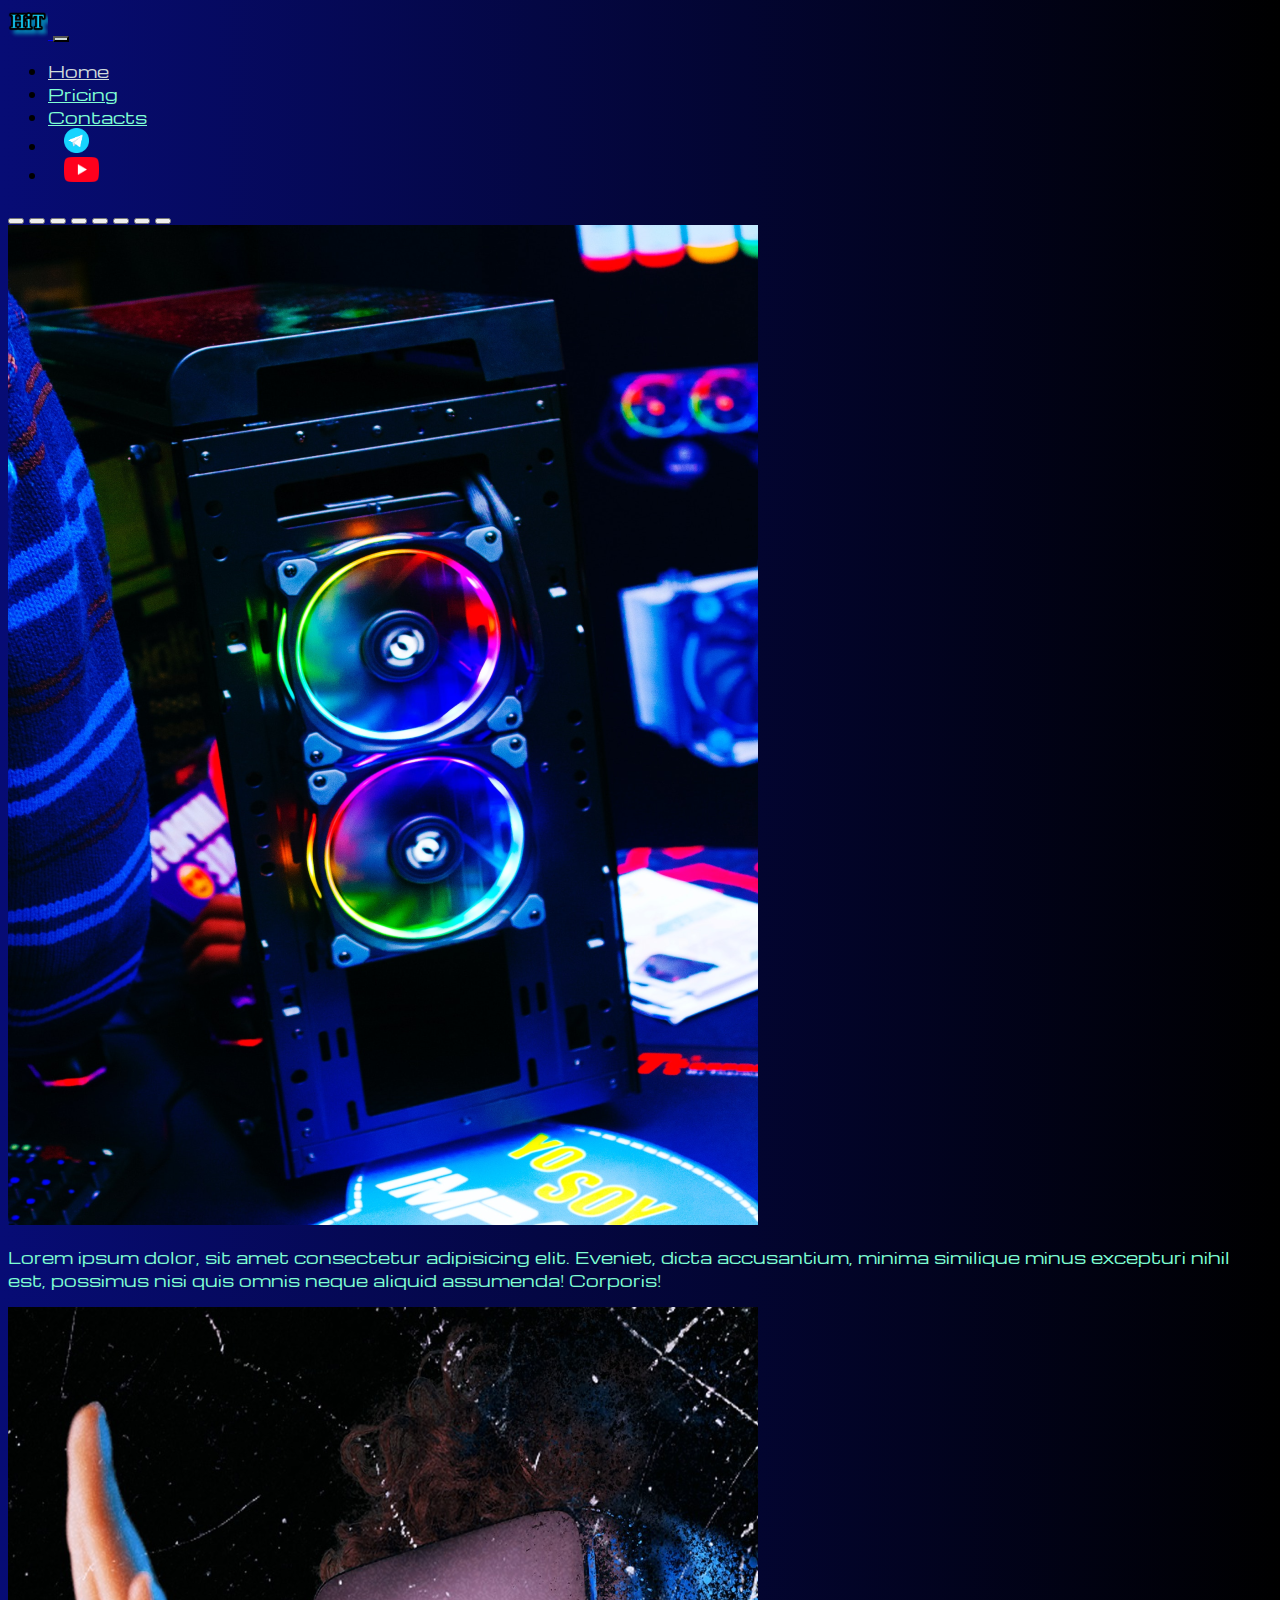
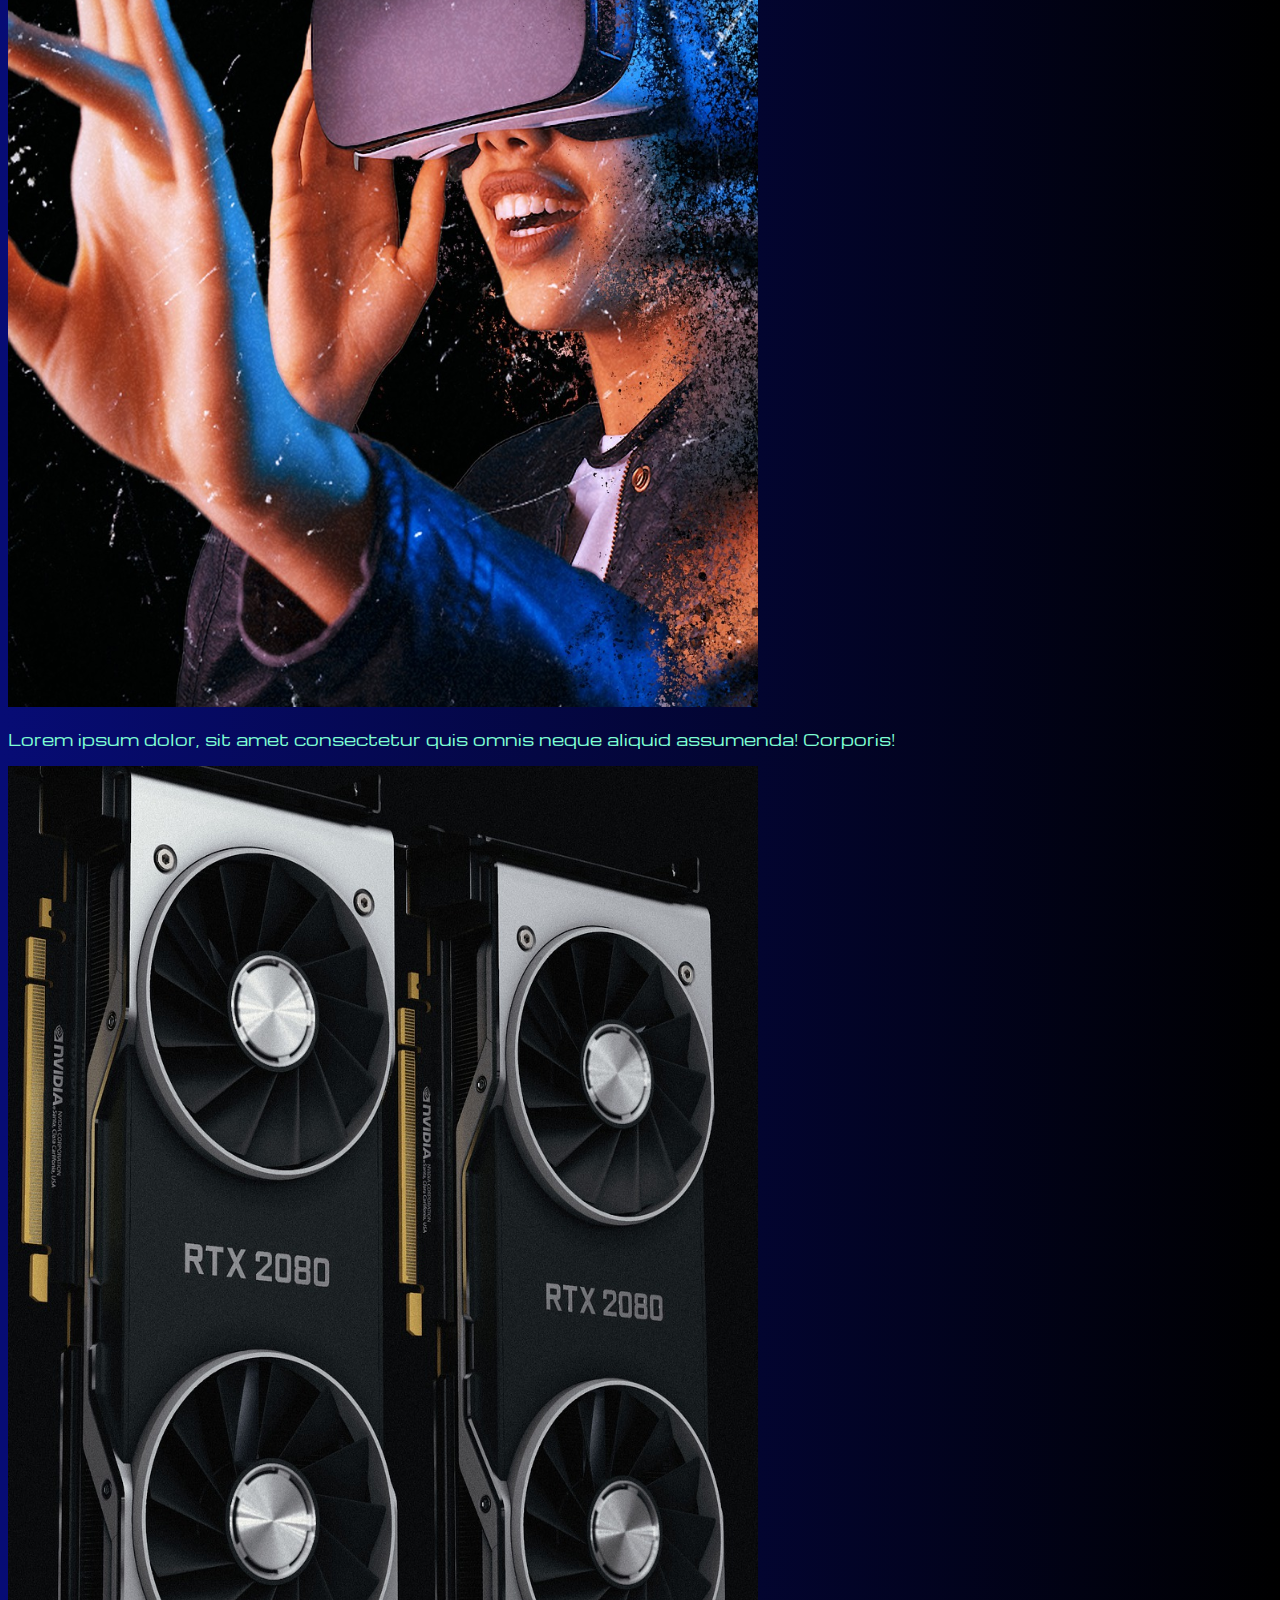
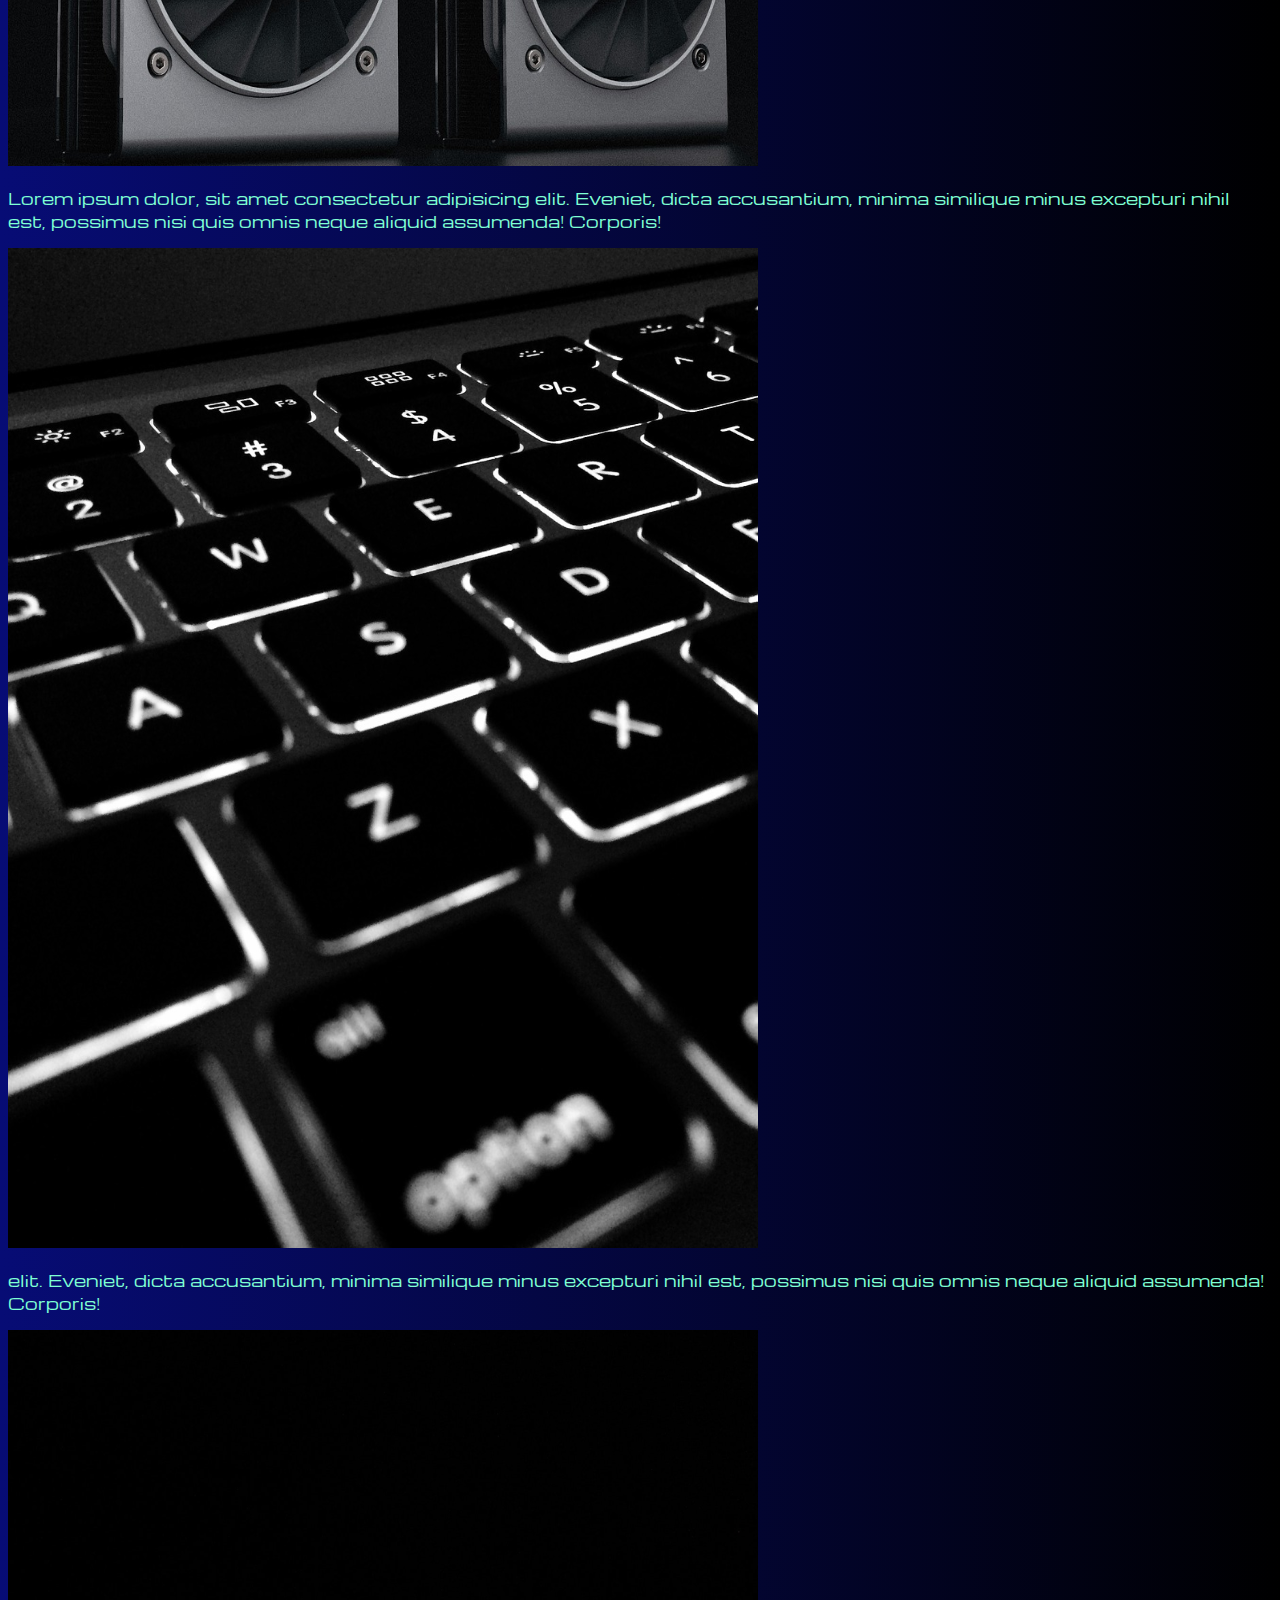
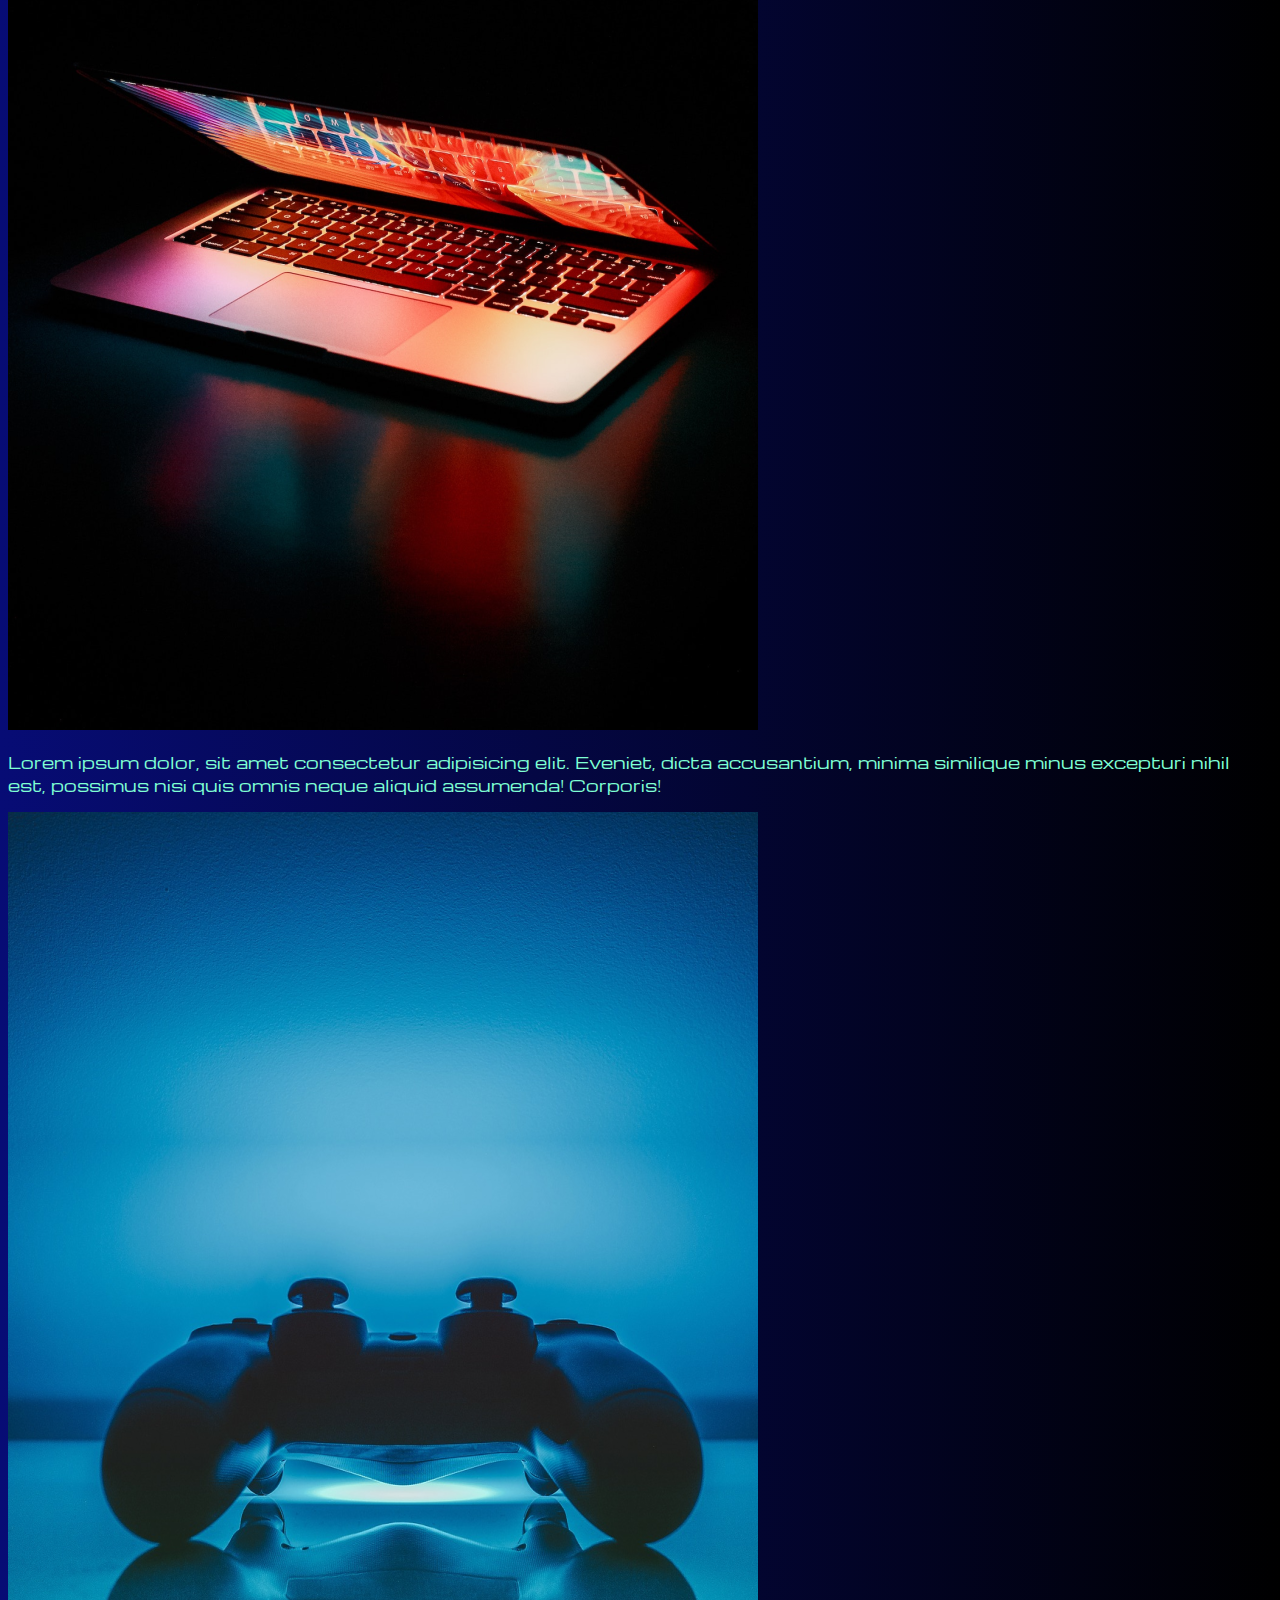
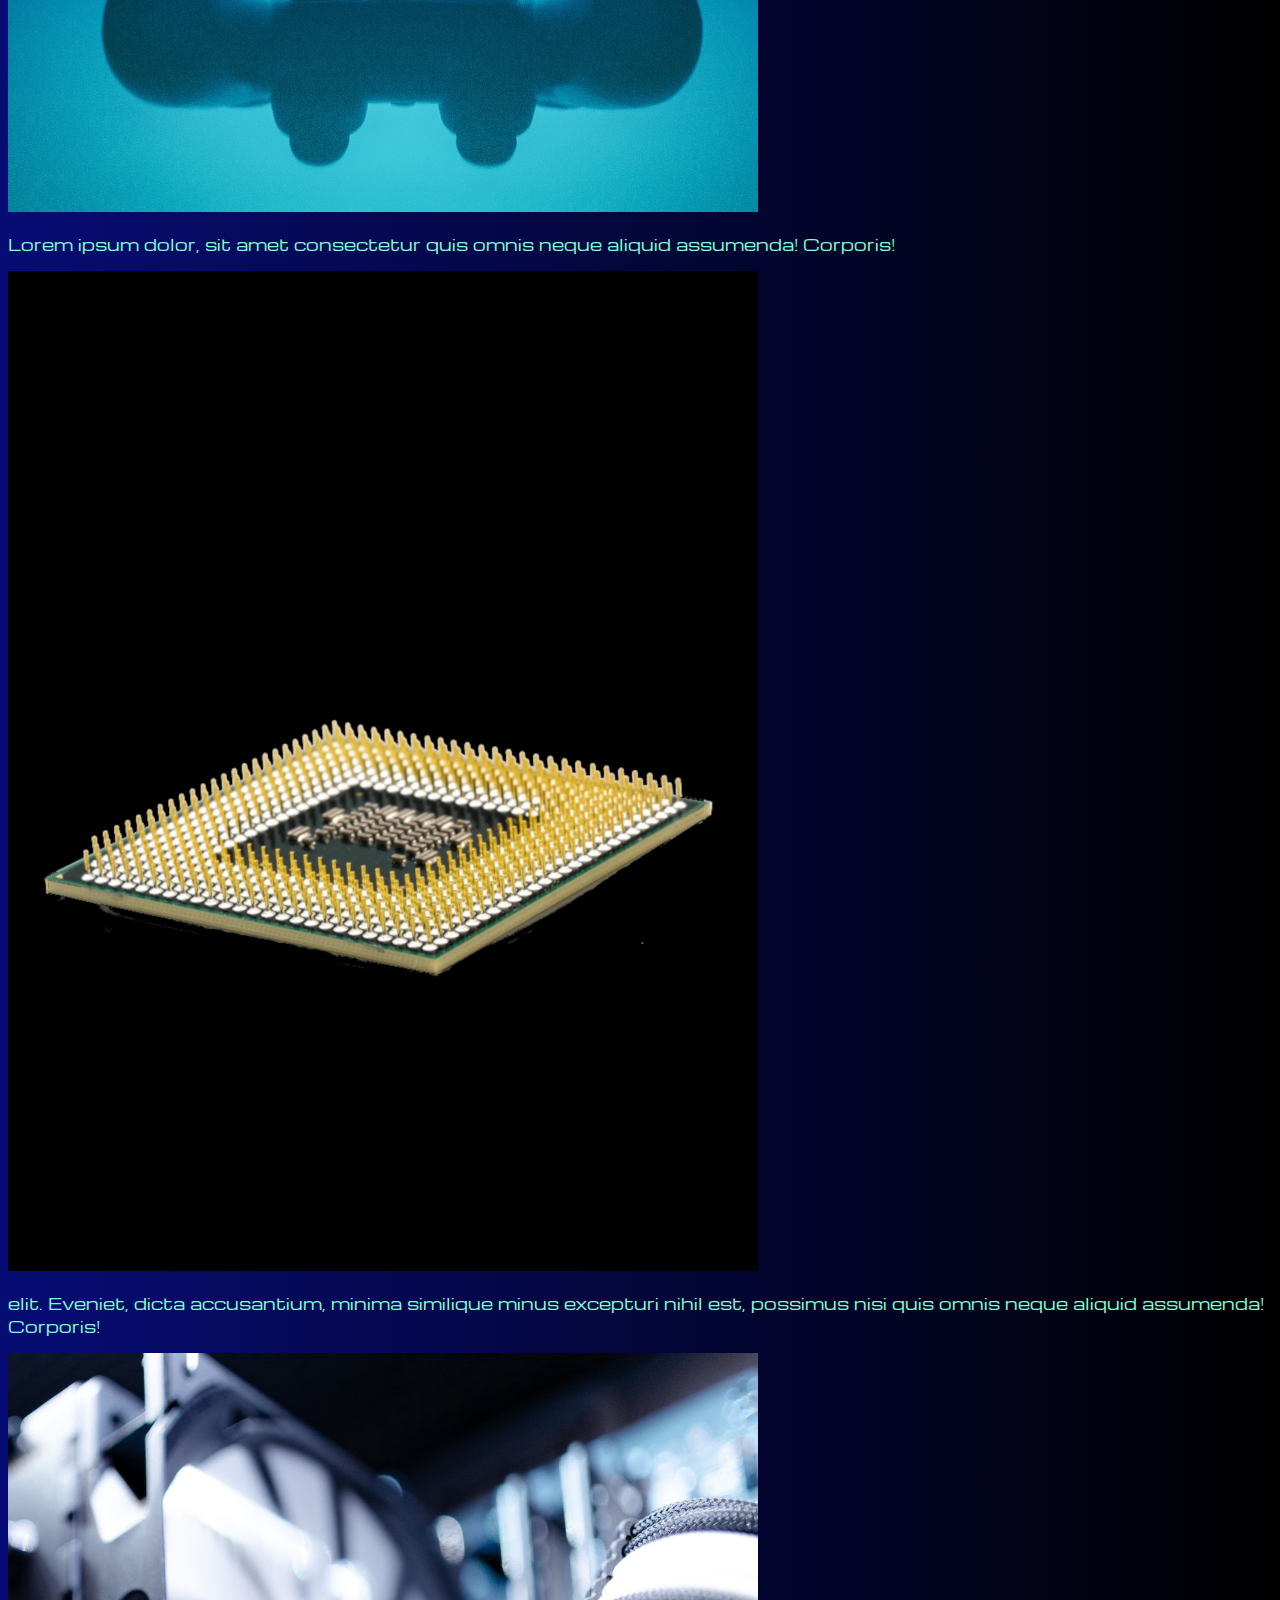
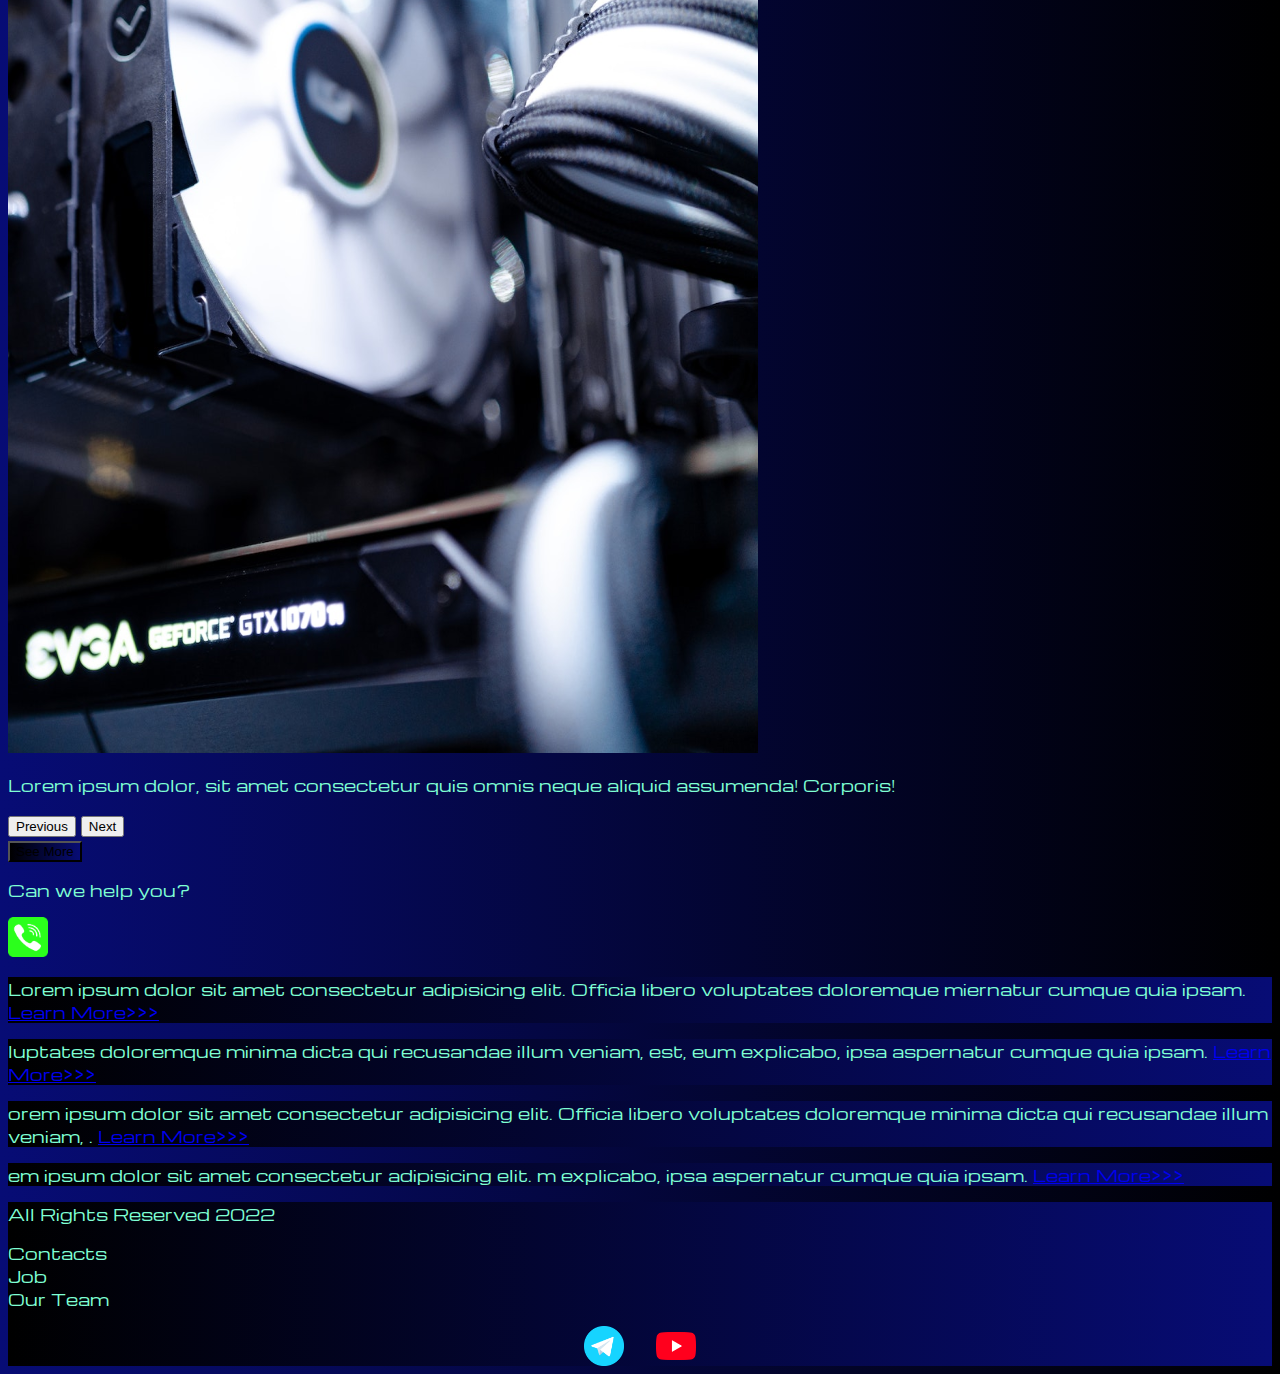
<file: index.html>
<!DOCTYPE html>
<html lang="en">
  <head>
    <meta charset="UTF-8" />
    <meta http-equiv="X-UA-Compatible" content="IE=edge" />
    <meta name="viewport" content="width=device-width, initial-scale=1.0" />
    <link
      href="https://cdn.jsdelivr.net/npm/bootstrap@5.2.3/dist/css/bootstrap.min.css"
      rel="stylesheet"
      integrity="sha384-rbsA2VBKQhggwzxH7pPCaAqO46MgnOM80zW1RWuH61DGLwZJEdK2Kadq2F9CUG65"
      crossorigin="anonymous"
    />
    <link rel="stylesheet" href="sourse/styles/mycss.css" />
    <title>HiT</title>
  </head>
  <body>
    <header>
      <nav class="navbar navbar-expand-lg bg-dark">
        <div class="container-fluid">
          <a class="navbar-brand" href="/"
            ><img src="sourse/files/logo.png" alt="logo" />
          </a>
          <button
            class="navbar-toggler"
            type="button"
            data-bs-toggle="collapse"
            data-bs-target="#navbarNav"
            aria-controls="navbarNav"
            aria-expanded="false"
            aria-label="Toggle navigation"
          >
            <span class="navbar-toggler-icon"></span>
          </button>
          <div class="collapse navbar-collapse" id="navbarNav">
            <ul class="navbar-nav">
              <li class="nav-item">
                <a class="nav-link active" aria-current="page" href="/">Home</a>
              </li>

              <li class="nav-item">
                <a class="nav-link" href="pricing.html">Pricing</a>
              </li>

              <li class="nav-item">
                <a class="nav-link" href="pricing.html">Contacts</a>
              </li>
              <li class="nav-item">
                <a class="nav-link" href="pricing.html"
                  ><img
                    style="width: 25px; margin-inline: 1em"
                    src="sourse/files/tg.png"
                    alt="..."
                /></a>
              </li>
              <li class="nav-item">
                <a class="nav-link" href="pricing.html">
                  <img
                    style="width: 35px; margin-inline: 1em"
                    src="sourse/files/yt.png"
                    alt="..."
                /></a>
              </li>
            </ul>
          </div>
        </div>
      </nav>
    </header>

    <section>
      <div class="container-fluid mt-4">
        <div class="row">
          <div class="col-lg-1"></div>

          <div class="col-lg-8 col-md-12">
            <div class="row">
              <div
                id="carouselExampleIndicators"
                class="carousel slide"
                data-bs-ride="true"
              >
                <div class="carousel-indicators">
                  <button
                    type="button"
                    data-bs-target="#carouselExampleIndicators"
                    data-bs-slide-to="0"
                    class="active"
                    aria-current="true"
                    aria-label="Slide 1"
                  ></button>
                  <button
                    type="button"
                    data-bs-target="#carouselExampleIndicators"
                    data-bs-slide-to="1"
                    aria-label="Slide 2"
                  ></button>
                  <button
                    type="button"
                    data-bs-target="#carouselExampleIndicators"
                    data-bs-slide-to="2"
                    aria-label="Slide 3"
                  ></button>
                  <button
                    type="button"
                    data-bs-target="#carouselExampleIndicators"
                    data-bs-slide-to="3"
                    aria-label="Slide 4"
                  ></button>
                  <button
                    type="button"
                    data-bs-target="#carouselExampleIndicators"
                    data-bs-slide-to="4"
                    aria-label="Slide 5"
                  ></button>
                  <button
                    type="button"
                    data-bs-target="#carouselExampleIndicators"
                    data-bs-slide-to="5"
                    aria-label="Slide 6"
                  ></button>
                  <button
                    type="button"
                    data-bs-target="#carouselExampleIndicators"
                    data-bs-slide-to="6"
                    aria-label="Slide 7"
                  ></button>
                  <button
                    type="button"
                    data-bs-target="#carouselExampleIndicators"
                    data-bs-slide-to="7"
                    aria-label="Slide 8"
                  ></button>
                </div>

                <div class="carousel-inner">
                  <div class="carousel-item active">
                    <div class="d-block w-100">
                      <div class="row">
                        <div class="col-lg-6 col-md-6">
                          <img
                            src="sourse/images/gaming pc.png"
                            class="w-100"
                            alt="..."
                          />
                        </div>
                        <div class="col-lg-6 col-md-6 slide-text">
                          <p>
                            Lorem ipsum dolor, sit amet consectetur adipisicing
                            elit. Eveniet, dicta accusantium, minima similique
                            minus excepturi nihil est, possimus nisi quis omnis
                            neque aliquid assumenda! Corporis!
                          </p>
                        </div>
                      </div>
                    </div>
                  </div>

                  <div class="carousel-item">
                    <div class="d-block w-100">
                      <div class="row">
                        <div class="col-lg-6 col-md-6">
                          <img
                            src="sourse/images/vr.png"
                            class="w-100"
                            alt="..."
                          />
                        </div>
                        <div class="col-lg-6 col-md-6 slide-text">
                          <p>
                            Lorem ipsum dolor, sit amet consectetur quis omnis
                            neque aliquid assumenda! Corporis!
                          </p>
                        </div>
                      </div>
                    </div>
                  </div>

                  <div class="carousel-item">
                    <div class="d-block w-100">
                      <div class="row">
                        <div class="col-lg-6 col-md-6">
                          <img
                            src="sourse/images/gpu.png"
                            class="w-100"
                            alt="..."
                          />
                        </div>
                        <div class="col-lg-6 col-md-6 slide-text">
                          <p>
                            Lorem ipsum dolor, sit amet consectetur adipisicing
                            elit. Eveniet, dicta accusantium, minima similique
                            minus excepturi nihil est, possimus nisi quis omnis
                            neque aliquid assumenda! Corporis!
                          </p>
                        </div>
                      </div>
                    </div>
                  </div>

                  <div class="carousel-item">
                    <div class="d-block w-100">
                      <div class="row">
                        <div class="col-lg-6 col-md-6">
                          <img
                            src="sourse/images/acc.png"
                            class="w-100"
                            alt="..."
                          />
                        </div>
                        <div class="col-lg-6 col-md-6 slide-text">
                          <p>
                            elit. Eveniet, dicta accusantium, minima similique
                            minus excepturi nihil est, possimus nisi quis omnis
                            neque aliquid assumenda! Corporis!
                          </p>
                        </div>
                      </div>
                    </div>
                  </div>

                  <div class="carousel-item">
                    <div class="d-block w-100">
                      <div class="row">
                        <div class="col-lg-6 col-md-6">
                          <img
                            src="sourse/images/laptop.png"
                            class="w-100"
                            alt="..."
                          />
                        </div>
                        <div class="col-lg-6 col-md-6 slide-text">
                          <p>
                            Lorem ipsum dolor, sit amet consectetur adipisicing
                            elit. Eveniet, dicta accusantium, minima similique
                            minus excepturi nihil est, possimus nisi quis omnis
                            neque aliquid assumenda! Corporis!
                          </p>
                        </div>
                      </div>
                    </div>
                  </div>

                  <div class="carousel-item">
                    <div class="d-block w-100">
                      <div class="row">
                        <div class="col-lg-6 col-md-6">
                          <img
                            src="sourse/images/controller.png"
                            class="w-100"
                            alt="..."
                          />
                        </div>
                        <div class="col-lg-6 col-md-6 slide-text">
                          <p>
                            Lorem ipsum dolor, sit amet consectetur quis omnis
                            neque aliquid assumenda! Corporis!
                          </p>
                        </div>
                      </div>
                    </div>
                  </div>

                  <div class="carousel-item">
                    <div class="d-block w-100">
                      <div class="row">
                        <div class="col-lg-6 col-md-6">
                          <img
                            src="sourse/images/cpu.png"
                            class="w-100"
                            alt="..."
                          />
                        </div>
                        <div class="col-lg-6 col-md-6 slide-text">
                          <p>
                            elit. Eveniet, dicta accusantium, minima similique
                            minus excepturi nihil est, possimus nisi quis omnis
                            neque aliquid assumenda! Corporis!
                          </p>
                        </div>
                      </div>
                    </div>
                  </div>

                  <div class="carousel-item">
                    <div class="d-block w-100">
                      <div class="row">
                        <div class="col-lg-6 col-md-6">
                          <img
                            src="sourse/images/other.png"
                            class="w-100"
                            alt="..."
                          />
                        </div>
                        <div class="col-lg-6 col-md-6 slide-text">
                          <p>
                            Lorem ipsum dolor, sit amet consectetur quis omnis
                            neque aliquid assumenda! Corporis!
                          </p>
                        </div>
                      </div>
                    </div>
                  </div>
                </div>

                <button
                  class="carousel-control-prev"
                  type="button"
                  data-bs-target="#carouselExampleIndicators"
                  data-bs-slide="prev"
                >
                  <span
                    class="carousel-control-prev-icon"
                    aria-hidden="true"
                  ></span>
                  <span class="visually-hidden">Previous</span>
                </button>
                <button
                  class="carousel-control-next"
                  type="button"
                  data-bs-target="#carouselExampleIndicators"
                  data-bs-slide="next"
                >
                  <span
                    class="carousel-control-next-icon"
                    aria-hidden="true"
                  ></span>
                  <span class="visually-hidden">Next</span>
                </button>
              </div>

              <div class="col-lg-12 col-md-12 text-center mt-4">
                <button
                  type="button"
                  class="btn btn-outline-primary btn-lg my-4"
                >
                  See More
                </button>
              </div>

              <div class="col-lg-12 col-md-12 text-center mt-4">
                <p>Can we help you?</p>
              </div>
              <div class="col-lg-12 col-md-12 text-center">
                <img
                  class="call-anim"
                  style="width: 40px"
                  src="sourse/files/phone.png"
                  alt="..."
                />
              </div>
            </div>
          </div>

          <div class="col-lg-3 col-md-12">
            <div class="row px-2">
              <div class="col-lg-12 sidebar my-4">
                <p>
                  Lorem ipsum dolor sit amet consectetur adipisicing elit.
                  Officia libero voluptates doloremque miernatur cumque quia
                  ipsam. <a href="#">Learn More>>></a>
                </p>
              </div>
              <div class="col-lg-12 sidebar my-4">
                <p>
                  luptates doloremque minima dicta qui recusandae illum veniam,
                  est, eum explicabo, ipsa aspernatur cumque quia ipsam.
                  <a href="#">Learn More>>></a>
                </p>
              </div>
              <div class="col-lg-12 sidebar my-4">
                <p>
                  orem ipsum dolor sit amet consectetur adipisicing elit.
                  Officia libero voluptates doloremque minima dicta qui
                  recusandae illum veniam, . <a href="#">Learn More>>></a>
                </p>
              </div>
              <div class="col-lg-12 sidebar my-4">
                <p>
                  em ipsum dolor sit amet consectetur adipisicing elit. m
                  explicabo, ipsa aspernatur cumque quia ipsam.
                  <a href="#">Learn More>>></a>
                </p>
              </div>
            </div>
          </div>
        </div>
      </div>
    </section>

    <footer class="mt-4">
      <div class="container-fluid">
        <div class="row">
          <div class="col-lg-4 col-md-12 footer-text text-center">
            <p>All Rights Reserved 2022</p>
          </div>
          <div class="col-lg-4 col-md-12 footer-text text-center">
            <p>Contacts<br />Job<br />Our Team</p>
          </div>
          <div class="col-lg-4 col-md-12 media-links">
            <img
              style="width: 40px; margin-inline: 1em"
              src="sourse/files/tg.png"
              alt="..."
            />
            <img
              style="width: 40px; margin-inline: 1em"
              src="sourse/files/yt.png"
              alt="..."
            />
          </div>
        </div>
      </div>
    </footer>
    <script
      src="https://cdn.jsdelivr.net/npm/bootstrap@5.2.3/dist/js/bootstrap.bundle.min.js"
      integrity="sha384-kenU1KFdBIe4zVF0s0G1M5b4hcpxyD9F7jL+jjXkk+Q2h455rYXK/7HAuoJl+0I4"
      crossorigin="anonymous"
    ></script>
  </body>
</html>
</file>
<file: sourse/styles/mycss.css>
@import url("https://fonts.googleapis.com/css?family=Michroma&display=swap");

body {
  font-family: Michroma, serif;
  background: linear-gradient(90deg, #070c75 0%, #000000 100%);
}

p {
  color: aquamarine;
}
.nav-link {
  color: aquamarine;
}
.navbar-nav .nav-link.active {
  color: rgb(207, 218, 218);
}
.navbar-brand img {
  width: 40px;
}
.navbar-toggler {
  background-color: rgb(207, 218, 218);
}
.sidebar {
  color: aquamarine;

  background: linear-gradient(270deg, #070c75 0%, #000000 100%);
}
.card {
  background: linear-gradient(270deg, #070c75 0%, #000000 100%);
  color: aquamarine;
}
.card a {
  text-decoration: none;
  color: aquamarine;
}
.slide-text,
.footer-text {
  color: aquamarine;
  margin: auto auto;
}
footer {
  background: linear-gradient(270deg, #070c75 0%, #000000 100%);
  color: aquamarine;
}

.btn-outline-primary {
  background: linear-gradient(270deg, #070c75 0%, #000000 100%);
}

.media-links {
  display: flex;
  justify-content: center;
  align-items: center;
}

.call-anim {
  animation: call 2s ease 0s infinite normal forwards;
}

@keyframes call {
  0%,
  100% {
    transform: translateX(0%);
    transform-origin: 50% 50%;
  }

  15% {
    transform: translateX(-30px) rotate(-6deg);
  }

  30% {
    transform: translateX(15px) rotate(6deg);
  }

  45% {
    transform: translateX(-15px) rotate(-3.6deg);
  }

  60% {
    transform: translateX(9px) rotate(2.4deg);
  }

  75% {
    transform: translateX(-6px) rotate(-1.2deg);
  }
}

@media (max-width: 755px) {
  .carousel-indicators {
    display: none;
  }
}
</file>
